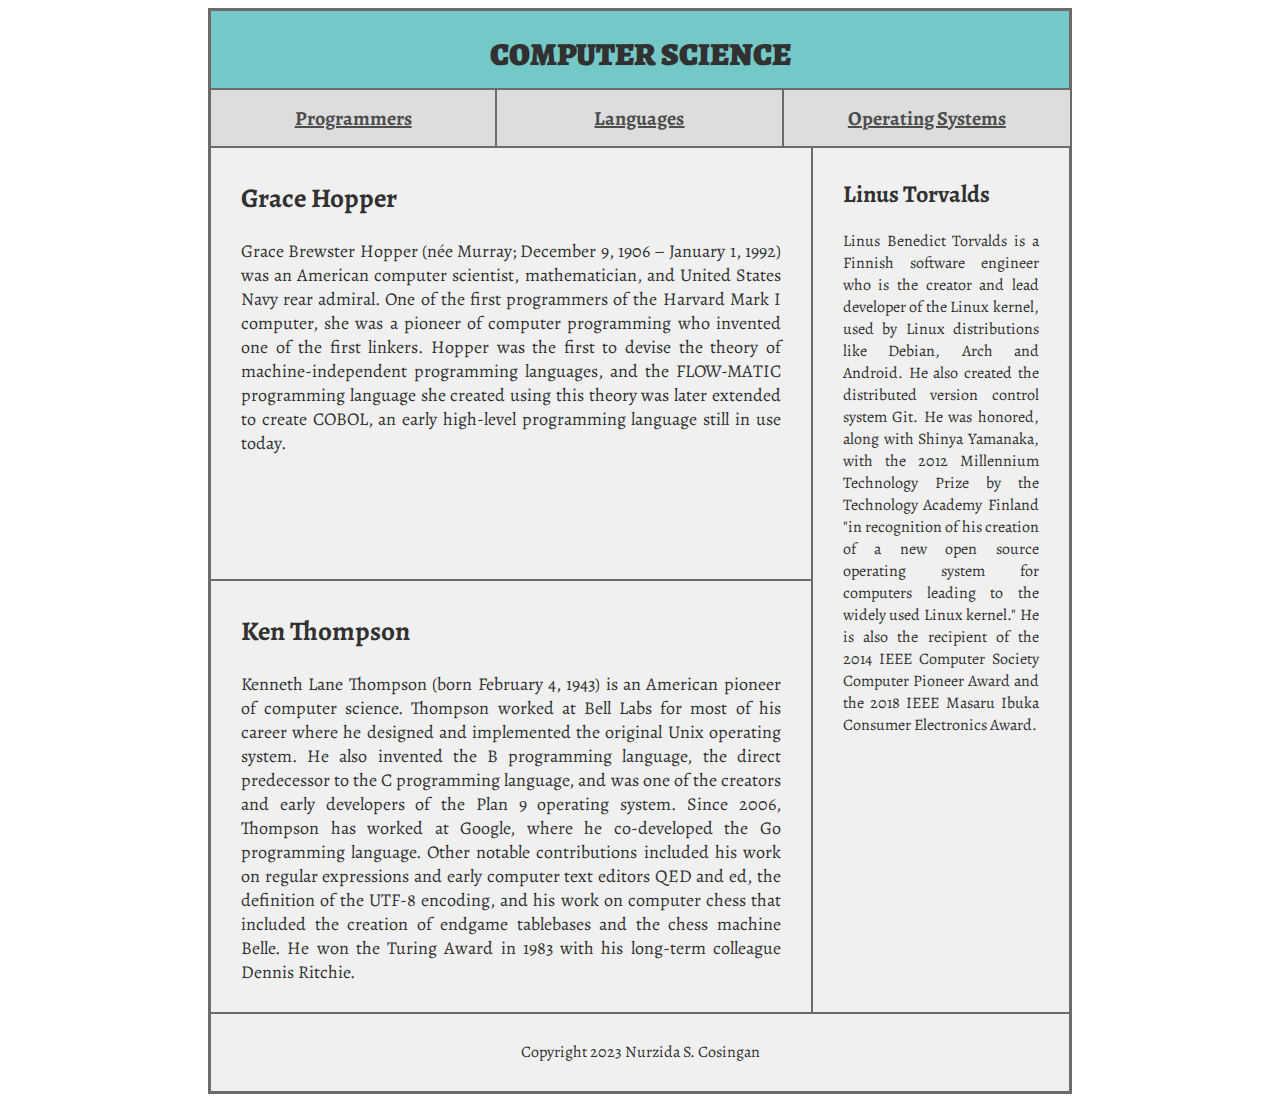
<file: index.html>
<!DOCTYPE html>
<html lang="en">
<head>
    <meta charset="UTF-8">
    <meta name="viewport" content="width=device-width, initial-scale=1.0">
    <title>Computer Science</title>
    <link rel="stylesheet" href="style.css">
</head>
<body>
    <div class="grid">
        <header>
            <h1><b>COMPUTER SCIENCE</b></h1>
        </header>
        <nav>
            <div class="navDiv">
              <a href="index.html" class="navBut"><div>Programmers</div></a>
              <a href="languages.html" class="navBut"><div> Languages</div></a>
              <a href="operatingSystems.html" class="navBut lastNavItem"><div>Operating Systems</div></a>
            </div>
          </nav>
        <section id="section1">
            <h2>Grace Hopper</h2>
            <p>Grace Brewster Hopper (née Murray; December 9, 1906 – January 1, 1992) was an American computer scientist, mathematician, and United States Navy rear admiral. One of the first programmers of the Harvard Mark I computer, she was a pioneer of computer programming who invented one of the first linkers. Hopper was the first to devise the theory of machine-independent programming languages, and the FLOW-MATIC programming language she created using this theory was later extended to create COBOL, an early high-level programming language still in use today.</p>
        </section>
        <section id="section2">
            <h2>Ken Thompson</h2>
            <p>Kenneth Lane Thompson (born February 4, 1943) is an American pioneer of computer science. Thompson worked at Bell Labs for most of his career where he designed and implemented the original Unix operating system. He also invented the B programming language, the direct predecessor to the C programming language, and was one of the creators and early developers of the Plan 9 operating system. Since 2006, Thompson has worked at Google, where he co-developed the Go programming language.

                Other notable contributions included his work on regular expressions and early computer text editors QED and ed, the definition of the UTF-8 encoding, and his work on computer chess that included the creation of endgame tablebases and the chess machine Belle. He won the Turing Award in 1983 with his long-term colleague Dennis Ritchie. </p>
        </section>
        <aside>
            <h2>Linus Torvalds</h2>
            <p>Linus Benedict Torvalds is a Finnish software engineer who is the creator and lead developer of the Linux kernel, used by Linux distributions like Debian, Arch and Android. He also created the distributed version control system Git.

                He was honored, along with Shinya Yamanaka, with the 2012 Millennium Technology Prize by the Technology Academy Finland "in recognition of his creation of a new open source operating system for computers leading to the widely used Linux kernel." He is also the recipient of the 2014 IEEE Computer Society Computer Pioneer Award and the 2018 IEEE Masaru Ibuka Consumer Electronics Award. </p>
        </aside>
        <footer>
            <p>Copyright 2023 Nurzida S. Cosingan</p>
        </footer>
    </div>
</body>
</html>
</file>
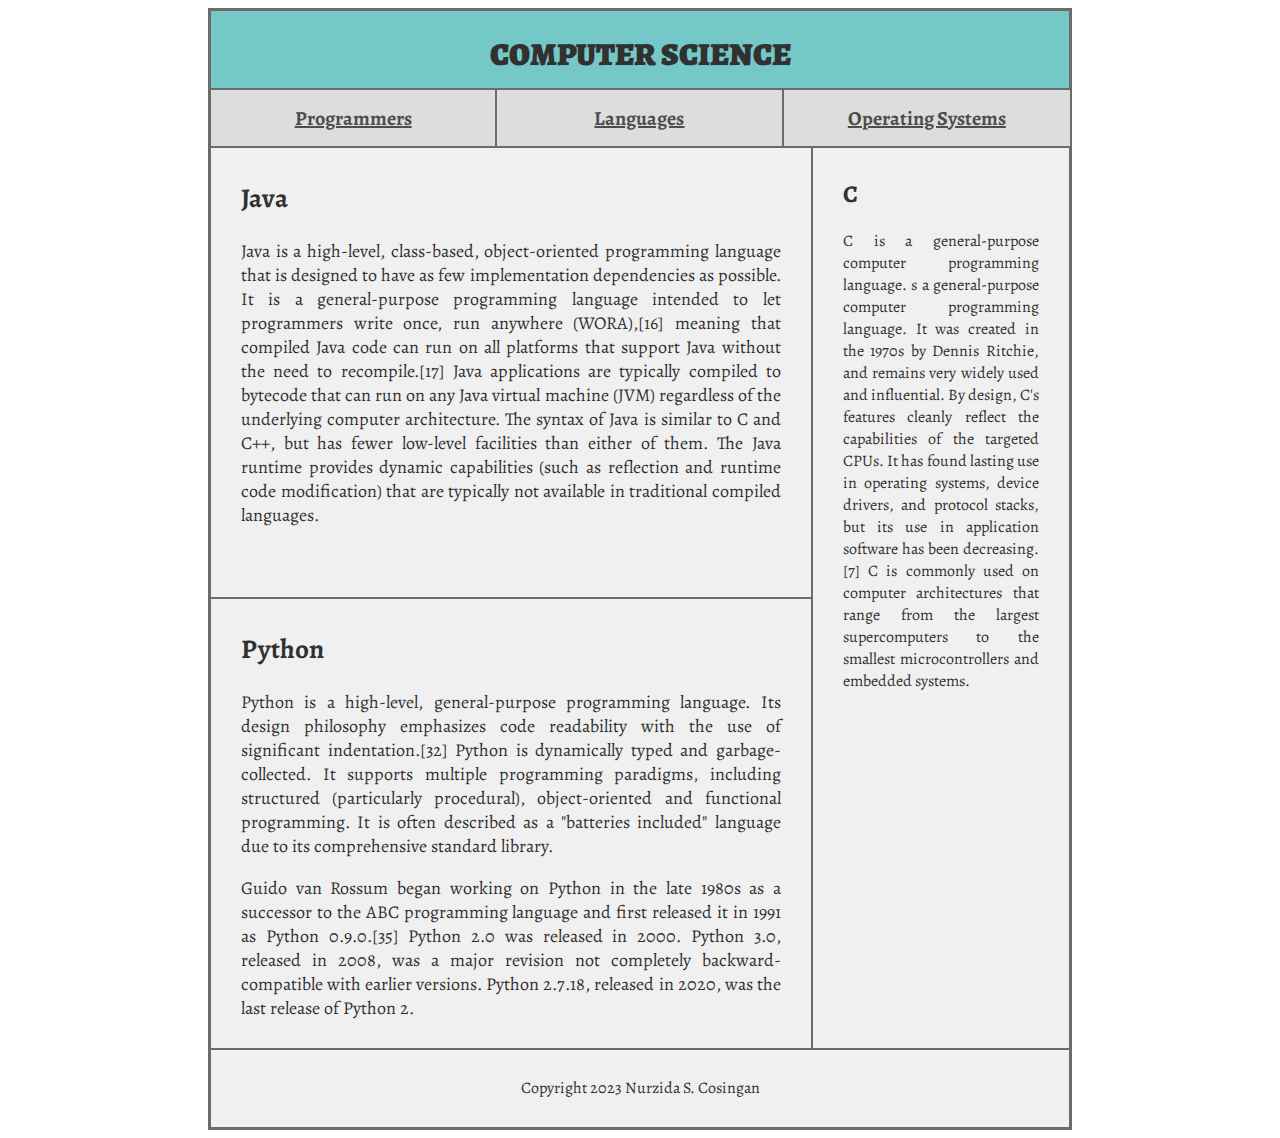
<file: languages.html>
<!DOCTYPE html>
<html lang="en">
<head>
    <meta charset="UTF-8">
    <meta name="viewport" content="width=device-width, initial-scale=1.0">
    <title>Computer Science</title>
    <link rel="stylesheet" href="style.css">
</head>
<body>
    <div class="grid">
        <header>
            <h1><b>COMPUTER SCIENCE</b></h1>
        </header>
        <nav>
            <div class="navDiv">
              <a href="index.html" class="navBut"><div>Programmers</div></a>
              <a href="languages.html" class="navBut"><div> Languages</div></a>
              <a href="operatingSystems.html" class="navBut lastNavItem"><div>Operating Systems</div></a>
            </div>
          </nav>
        <section id="section1">
            <h2>Java</h2>
            <p>Java is a high-level, class-based, object-oriented programming language that is designed to have as few implementation dependencies as possible. It is a general-purpose programming language intended to let programmers write once, run anywhere (WORA),[16] meaning that compiled Java code can run on all platforms that support Java without the need to recompile.[17] Java applications are typically compiled to bytecode that can run on any Java virtual machine (JVM) regardless of the underlying computer architecture. The syntax of Java is similar to C and C++, but has fewer low-level facilities than either of them. The Java runtime provides dynamic capabilities (such as reflection and runtime code modification) that are typically not available in traditional compiled languages. </p>
        </section>
        <section id="section2">
            <h2>Python</h2>
            <p>Python is a high-level, general-purpose programming language. Its design philosophy emphasizes code readability with the use of significant indentation.[32]

                Python is dynamically typed and garbage-collected. It supports multiple programming paradigms, including structured (particularly procedural), object-oriented and functional programming. It is often described as a "batteries included" language due to its comprehensive standard library.</p>
                <p>
                    Guido van Rossum began working on Python in the late 1980s as a successor to the ABC programming language and first released it in 1991 as Python 0.9.0.[35] Python 2.0 was released in 2000. Python 3.0, released in 2008, was a major revision not completely backward-compatible with earlier versions. Python 2.7.18, released in 2020, was the last release of Python 2.
                </p>
        </section>
        <aside>
            <h2>C</h2>
            <p>C is a general-purpose computer programming language. s a general-purpose computer programming language. It was created in the 1970s by Dennis Ritchie, and remains very widely used and influential. By design, C's features cleanly reflect the capabilities of the targeted CPUs. It has found lasting use in operating systems, device drivers, and protocol stacks, but its use in application software has been decreasing.[7] C is commonly used on computer architectures that range from the largest supercomputers to the smallest microcontrollers and embedded systems.  </p>
        </aside>
        <footer>
            <p>Copyright 2023 Nurzida S. Cosingan</p>
        </footer>
    </div>
</body>
</html>
</file>
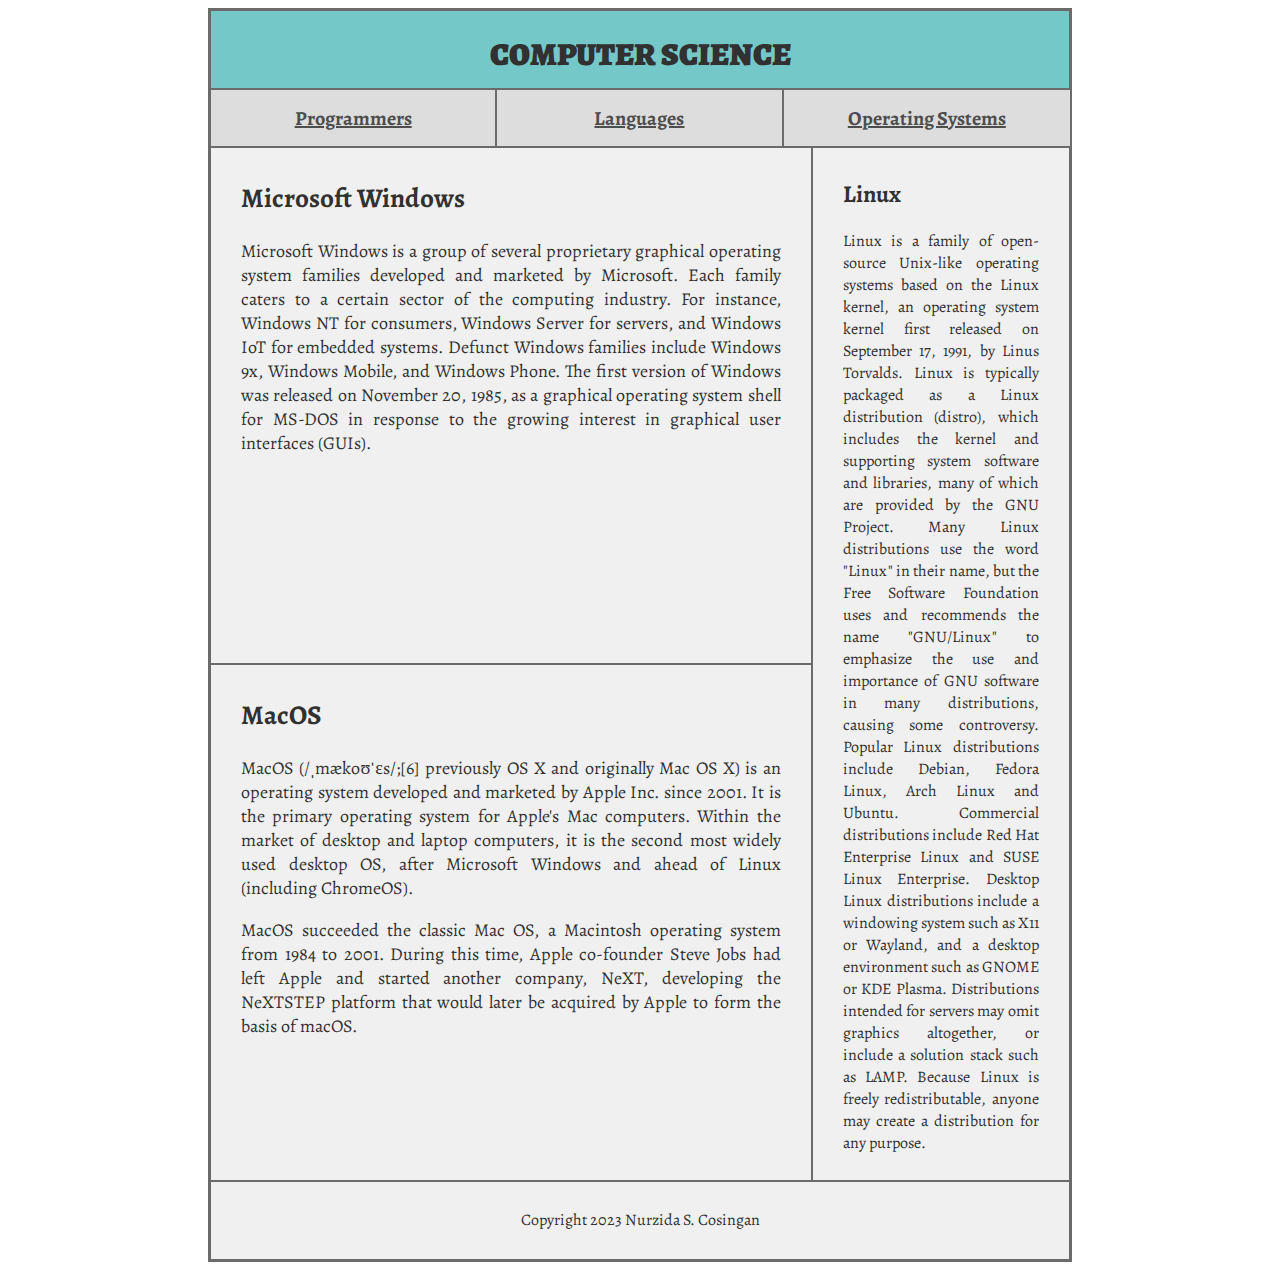
<file: operatingSystems.html>
<!DOCTYPE html>
<html lang="en">
<head>
    <meta charset="UTF-8">
    <meta name="viewport" content="width=device-width, initial-scale=1.0">
    <title>Computer Science</title>
    <link rel="stylesheet" href="style.css">
</head>
<body>
    <div class="grid">
        <header>
            <h1><b>COMPUTER SCIENCE</b></h1>
        </header>
            <nav>
            <div class="navDiv">
              <a href="index.html" class="navBut"><div>Programmers</div></a>
              <a href="languages.html" class="navBut"><div> Languages</div></a>
              <a href="operatingSystems.html" class="navBut lastNavItem"><div>Operating Systems</div></a>
            </div>
          </nav>
        <section id="section1">
            <h2>Microsoft Windows</h2>
            <p>Microsoft Windows is a group of several proprietary graphical operating system families developed and marketed by Microsoft. Each family caters to a certain sector of the computing industry. For instance, Windows NT for consumers, Windows Server for servers, and Windows IoT for embedded systems. Defunct Windows families include Windows 9x, Windows Mobile, and Windows Phone.

                The first version of Windows was released on November 20, 1985, as a graphical operating system shell for MS-DOS in response to the growing interest in graphical user interfaces (GUIs).</p>
        </section>
        <section id="section2">
            <h2>MacOS</h2>
            <p>MacOS (/ˌmækoʊˈɛs/;[6] previously OS X and originally Mac OS X) is an operating system developed and marketed by Apple Inc. since 2001. It is the primary operating system for Apple's Mac computers. Within the market of desktop and laptop computers, it is the second most widely used desktop OS, after Microsoft Windows and ahead of Linux (including ChromeOS). </p>
            <p>MacOS succeeded the classic Mac OS, a Macintosh operating system from 1984 to 2001. During this time, Apple co-founder Steve Jobs had left Apple and started another company, NeXT, developing the NeXTSTEP platform that would later be acquired by Apple to form the basis of macOS. </p>
        </section>
        <aside>
            <h2>Linux</h2>
            <p>Linux is a family of open-source Unix-like operating systems based on the Linux kernel, an operating system kernel first released on September 17, 1991, by Linus Torvalds. Linux is typically packaged as a Linux distribution (distro), which includes the kernel and supporting system software and libraries, many of which are provided by the GNU Project. Many Linux distributions use the word "Linux" in their name, but the Free Software Foundation uses and recommends the name "GNU/Linux" to emphasize the use and importance of GNU software in many distributions, causing some controversy.

                Popular Linux distributions include Debian, Fedora Linux, Arch Linux and Ubuntu. Commercial distributions include Red Hat Enterprise Linux and SUSE Linux Enterprise. Desktop Linux distributions include a windowing system such as X11 or Wayland, and a desktop environment such as GNOME or KDE Plasma. Distributions intended for servers may omit graphics altogether, or include a solution stack such as LAMP. Because Linux is freely redistributable, anyone may create a distribution for any purpose.</p>
        </aside>
        <footer>
            <p>Copyright 2023 Nurzida S. Cosingan</p>
        </footer>
    </div>
</body>
</html>
</file>
<file: style.css>
@import url('https://fonts.googleapis.com/css2?family=Alegreya:wght@400;700&display=swap');

.grid{
    display: grid;
    grid-template-columns: 1fr 30%;
    grid-template-rows: 80px 60px 1fr 1fr 80px;
    height: auto;
    margin: auto 200px;
}

header{
    background: rgb(117, 200, 200);
    color: white;
}

header, nav, #section1, #section2{
    grid-column-start: 1;
    grid-column-end: 3;
}

#section1, #section2{
    background-color: rgb(240, 240, 240);
    grid-column-start: 1;
    grid-column-end: 2;
}

#section1{
    grid-row-start: 3;
    grid-row-end: 4;
}

aside{
    grid-row-start: 3;
    grid-row-end: 5;
}

footer{
    grid-column-start: 1;
    grid-column-end: 3;
}

h1{
    text-align: center;
    font-family: 'Alegreya';
    color: rgb(49, 49, 49);
}

p{
    font-family: 'Alegreya';
    text-align: justify;
    color: rgb(49, 49, 49);
}

section{
    padding: 10px 30px;
    font-size: 18px;
}

h2{
    font-family: 'Alegreya';
    color: rgb(49, 49, 49);
}

aside{
    padding: 10px 30px;
    background-color: rgb(240, 240, 240);
}

footer{
    display: grid;
    place-items: center;
    background-color: rgb(240, 240, 240);
}




.navDiv{
    display: grid;
    grid-template-columns: 1fr 1fr 1fr;
    grid-template-rows: 1fr;
    height: 100%;
}



a{
    display: grid;
    place-items: center;
}

nav{
    border: 2px solid rgb(107, 107, 107);
    border-left: 3px solid rgb(107, 107, 107);
}

#section1{
    border-left: 3px solid rgb(107, 107, 107);
    border-bottom: 2px solid rgb(107, 107, 107);
    border-right: 2px solid rgb(107, 107, 107);
}

#section2{
    border-left: 3px solid rgb(107, 107, 107);
    border-right: 2px solid rgb(107, 107, 107);
    border-bottom: 2px solid rgb(107, 107, 107);
}

aside{
    border-right: 3px solid rgb(107, 107, 107);
    border-bottom: 2px solid rgb(107, 107, 107);
}

footer{
    border-right: 3px solid rgb(107, 107, 107);
    border-left: 3px solid rgb(107, 107, 107);
    border-bottom: 3px solid rgb(107, 107, 107);
}

.navBut{
    font-family: 'Alegreya';
    font-weight: bold;
    font-size: 20px;
    height: auto;
    width: auto;
    color: rgb(77, 77, 77);
    background: rgb(221, 221, 221);
    border-right: 2px solid rgb(107, 107, 107);
}

.lastNavItem{
    border-right: none;
}

header{
    border-left: 3px solid rgb(107, 107, 107);
    border-top: 3px solid rgb(107, 107, 107);
    border-right: 3px solid rgb(107, 107, 107);
}
</file>
